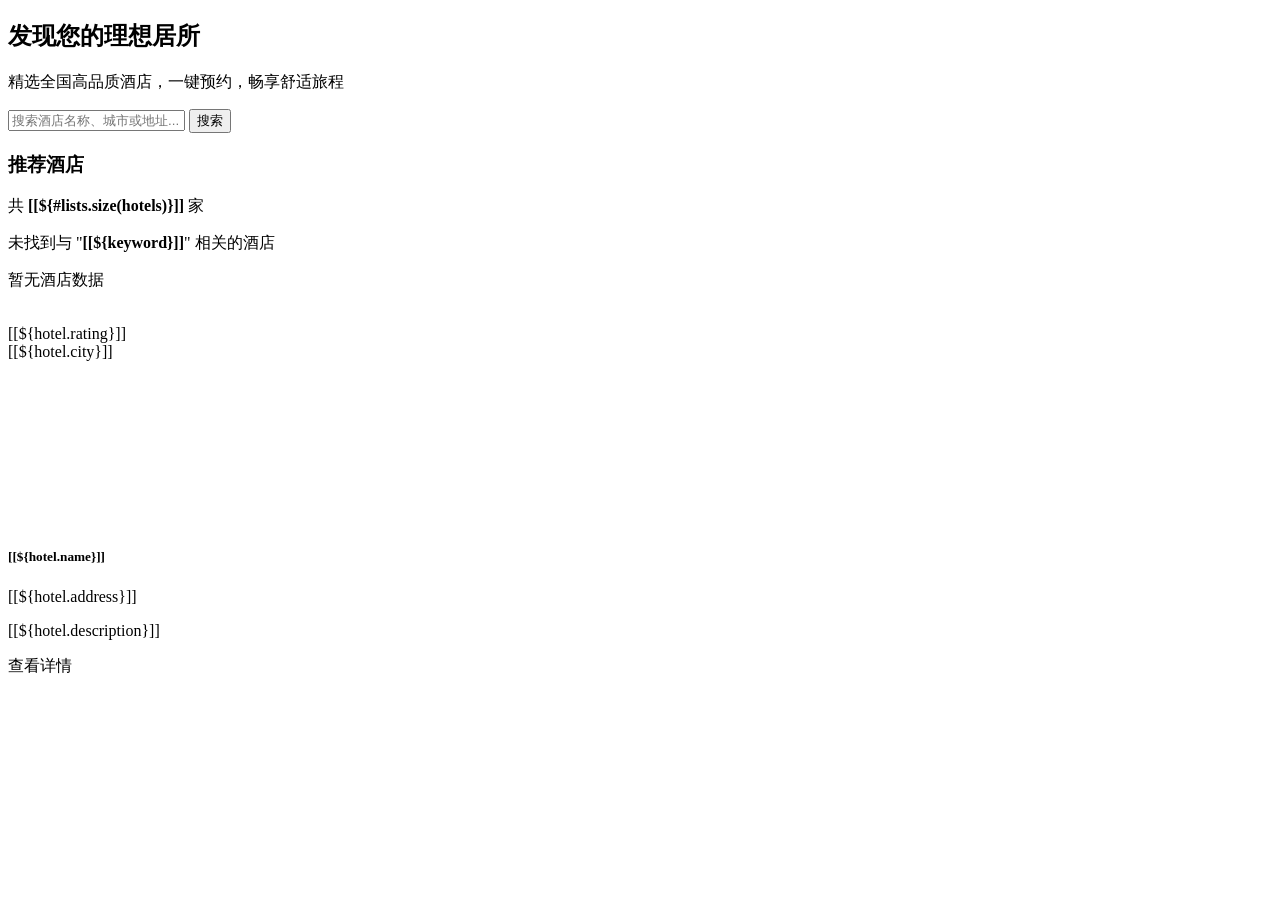
<file: src/main/resources/templates/index.html>
﻿<!DOCTYPE html>
<html lang="zh-CN" xmlns:th="http://www.thymeleaf.org">
<head th:replace="fragments/common :: head('首页 - 酒店预约管理系统')"></head>
<body>
    <nav th:replace="fragments/common :: navbar"></nav>
    <div th:replace="fragments/common :: flash"></div>

    <section class="hero-section text-white text-center d-flex align-items-center">
        <div class="hero-overlay"></div>
        <div class="container position-relative">
            <h1 class="display-4 fw-bold mb-3">发现您的理想居所</h1>
            <p class="lead mb-4">精选全国高品质酒店，一键预约，畅享舒适旅程</p>
            <form th:action="@{/}" method="get" class="row justify-content-center">
                <div class="col-md-6">
                    <div class="input-group input-group-lg">
                        <span class="input-group-text bg-white border-end-0"><i class="bi bi-search text-muted"></i></span>
                        <input type="text" name="keyword" class="form-control border-start-0" placeholder="搜索酒店名称、城市或地址..." th:value="${keyword}">
                        <button class="btn btn-primary px-4" type="submit"><i class="bi bi-search me-1"></i>搜索</button>
                    </div>
                </div>
            </form>
        </div>
    </section>

    <section class="py-5">
        <div class="container">
            <div class="d-flex justify-content-between align-items-center mb-4">
                <h3 class="fw-bold mb-0"><i class="bi bi-building me-2 text-primary"></i>推荐酒店</h3>
                <span class="text-muted" th:if="${not #lists.isEmpty(hotels)}">共 <strong>[[${#lists.size(hotels)}]]</strong> 家</span>
            </div>
            <div th:if="${#lists.isEmpty(hotels)}" class="text-center py-5">
                <i class="bi bi-search text-muted" style="font-size: 3rem;"></i>
                <p class="text-muted mt-3" th:if="${keyword != ''}">未找到与 "<strong>[[${keyword}]]</strong>" 相关的酒店</p>
                <p class="text-muted mt-3" th:if="${keyword == ''}">暂无酒店数据</p>
            </div>
            <div class="row g-4" th:if="${not #lists.isEmpty(hotels)}">
                <div class="col-lg-4 col-md-6" th:each="hotel : ${hotels}">
                    <div class="card hotel-card h-100 border-0 shadow-sm">
                        <div class="position-relative overflow-hidden" style="height: 220px;">
                            <img th:src="${hotel.images}" th:alt="${hotel.name}" class="card-img-top h-100 w-100" style="object-fit: cover;">
                            <div class="position-absolute top-0 end-0 m-2"><span class="badge bg-warning text-dark px-3 py-2"><i class="bi bi-star-fill me-1"></i>[[${hotel.rating}]]</span></div>
                            <div class="position-absolute bottom-0 start-0 m-2"><span class="badge bg-primary">[[${hotel.city}]]</span></div>
                        </div>
                        <div class="card-body">
                            <h5 class="card-title fw-bold mb-2">[[${hotel.name}]]</h5>
                            <p class="card-text text-muted small mb-2"><i class="bi bi-geo-alt me-1"></i>[[${hotel.address}]]</p>
                            <p class="card-text text-secondary">[[${hotel.description}]]</p>
                        </div>
                        <div class="card-footer bg-transparent border-0 pb-3 pt-0">
                            <a th:href="@{/hotel/{id}(id=${hotel.id})}" class="btn btn-outline-primary w-100 rounded-pill"><i class="bi bi-eye me-1"></i>查看详情</a>
                        </div>
                    </div>
                </div>
            </div>
        </div>
    </section>

    <footer th:replace="fragments/common :: footer"></footer>
    <div th:replace="fragments/common :: scripts"></div>
</body>
</html>
</file>
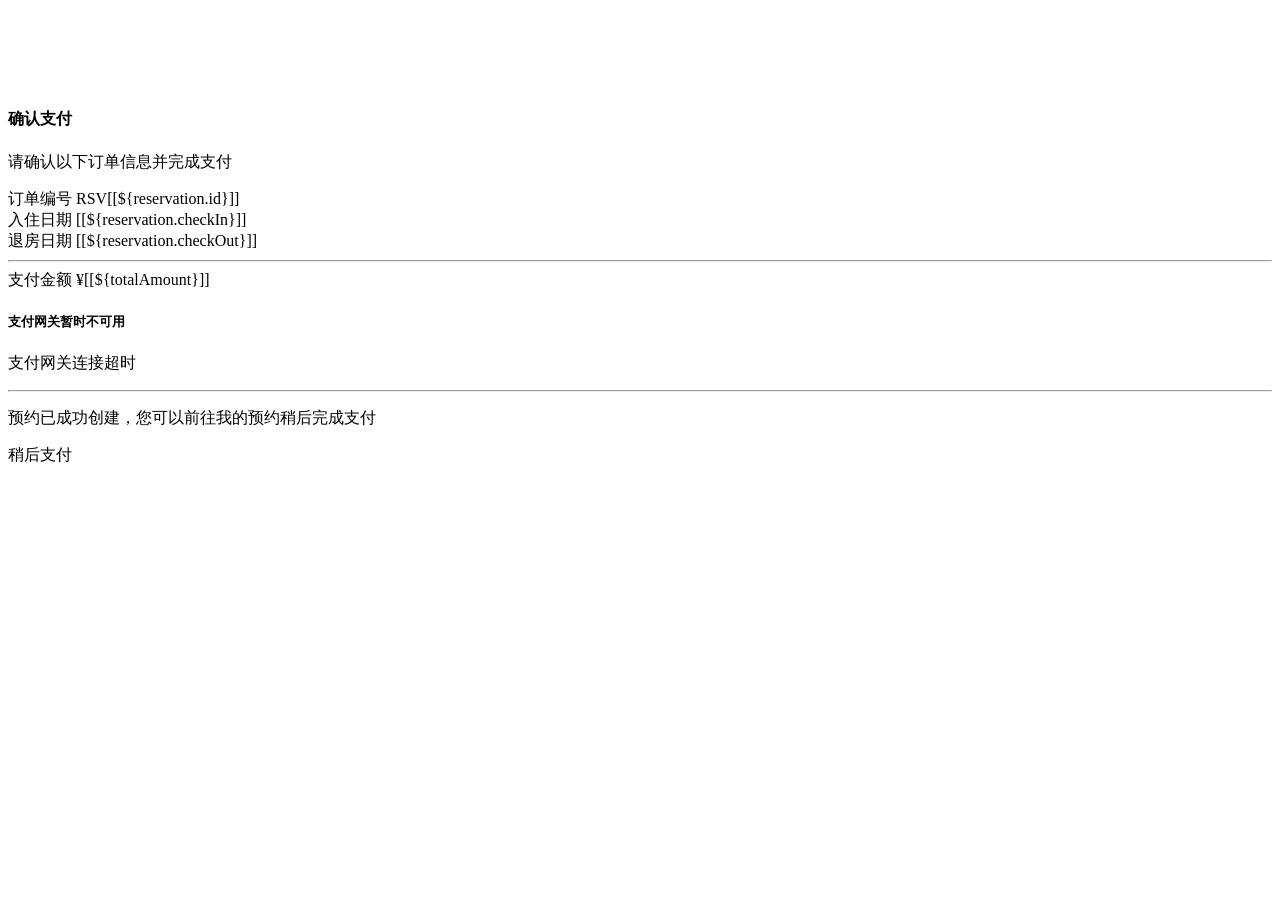
<file: src/main/resources/templates/alipay-pay.html>
<!DOCTYPE html>
<html lang="zh-CN" xmlns:th="http://www.thymeleaf.org">
<head th:replace="fragments/common :: head('支付 - 酒店预约管理系统')"></head>
<body>
    <nav th:replace="fragments/common :: navbar"></nav>
    <div th:replace="fragments/common :: flash"></div>

    <div class="container py-5">
        <div class="row justify-content-center">
            <div class="col-lg-6">
                <div class="card border-0 shadow-sm">
                    <div class="card-body p-4 text-center">
                        <div class="mb-4">
                            <div class="bg-primary text-white rounded-circle d-inline-flex align-items-center justify-content-center" style="width: 80px; height: 80px;">
                                <i class="bi bi-credit-card fs-1"></i>
                            </div>
                        </div>
                        <h4 class="fw-bold mb-2">确认支付</h4>
                        <p class="text-muted mb-4">请确认以下订单信息并完成支付</p>

                        <div class="bg-light rounded p-4 text-start mb-4">
                            <div class="d-flex justify-content-between mb-2">
                                <span class="text-muted">订单编号</span>
                                <span class="fw-bold">RSV[[${reservation.id}]]</span>
                            </div>
                            <div class="d-flex justify-content-between mb-2">
                                <span class="text-muted">入住日期</span>
                                <span>[[${reservation.checkIn}]]</span>
                            </div>
                            <div class="d-flex justify-content-between mb-2">
                                <span class="text-muted">退房日期</span>
                                <span>[[${reservation.checkOut}]]</span>
                            </div>
                            <hr>
                            <div class="d-flex justify-content-between fw-bold fs-5">
                                <span>支付金额</span>
                                <span class="text-primary">&yen;[[${totalAmount}]]</span>
                            </div>
                        </div>

                       <!-- Alipay payment form (auto-submit) -->
                        <div th:if="${payHtml != null and !payHtml.isEmpty()}" th:utext="${payHtml}"></div>
                        <div th:if="${alipayError}" class="alert alert-warning text-center py-4 mb-0" role="alert">
                            <i class="bi bi-exclamation-triangle fs-3 d-block mb-2"></i>
                            <h5 class="alert-heading fw-bold mb-2">支付网关暂时不可用</h5>
                            <p class="mb-3" th:text="${alipayErrorMessage}">支付网关连接超时</p>
                            <hr>
                            <p class="mb-0">预约已成功创建，您可以前往<a th:href="@{/user/reservations}" class="alert-link">我的预约</a>稍后完成支付</p>
                        </div>

                       <div class="mt-3">
                            <a th:href="@{/user/home}" class="btn btn-outline-secondary rounded-pill">
                                <i class="bi bi-arrow-left me-1"></i>稍后支付
                            </a>
                        </div>
                    </div>
                </div>
            </div>
        </div>
    </div>

    <footer th:replace="fragments/common :: footer"></footer>
    <div th:replace="fragments/common :: scripts"></div>
</body>
</html>
</file>
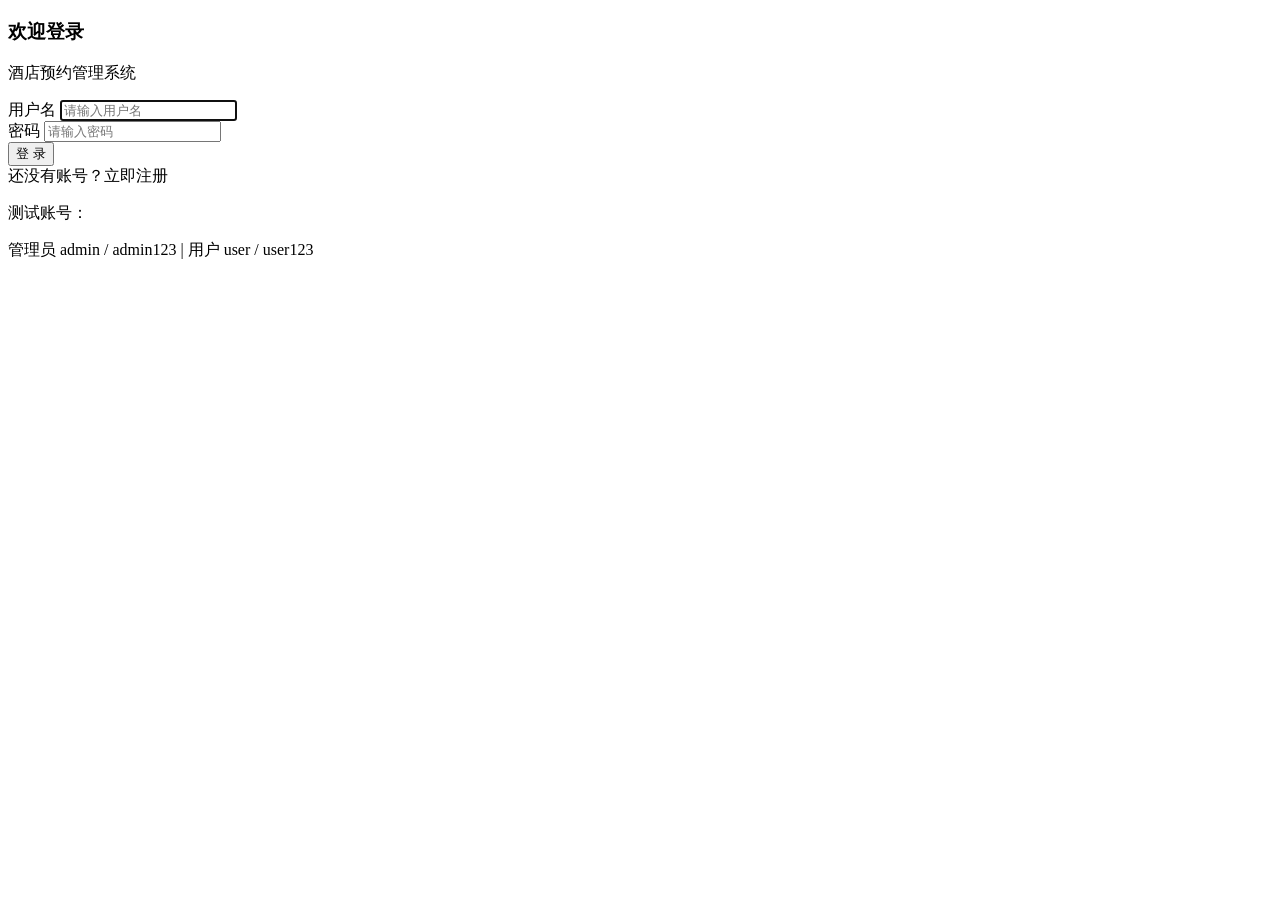
<file: src/main/resources/templates/login.html>
﻿<!DOCTYPE html>
<html lang="zh-CN" xmlns:th="http://www.thymeleaf.org">
<head th:replace="fragments/common :: head('登录 - 酒店预约管理系统')"></head>
<body>
    <nav th:replace="fragments/common :: navbar"></nav>
    <div th:replace="fragments/common :: flash"></div>

    <div class="auth-page">
        <div class="container">
            <div class="row justify-content-center">
                <div class="col-md-5">
                    <div class="card auth-card shadow-lg border-0">
                        <div class="card-body p-5">
                            <div class="text-center mb-4">
                                <div class="auth-icon mb-3"><i class="bi bi-building fs-1"></i></div>
                                <h3 class="fw-bold">欢迎登录</h3>
                                <p class="text-muted">酒店预约管理系统</p>
                            </div>
                            <form th:action="@{/login}" method="post">
                                <div class="mb-3">
                                    <label class="form-label"><i class="bi bi-person me-1"></i>用户名</label>
                                    <input type="text" name="username" class="form-control form-control-lg" placeholder="请输入用户名" required autofocus>
                                </div>
                                <div class="mb-4">
                                    <label class="form-label"><i class="bi bi-lock me-1"></i>密码</label>
                                    <input type="password" name="password" class="form-control form-control-lg" placeholder="请输入密码" required>
                                </div>
                                <button type="submit" class="btn btn-primary btn-lg w-100 mb-3"><i class="bi bi-box-arrow-in-right me-2"></i>登 录</button>
                                <div class="text-center"><span class="text-muted">还没有账号？</span><a th:href="@{/register}" class="text-primary fw-bold text-decoration-none">立即注册</a></div>
                            </form>
                            <div class="mt-4 p-3 bg-light rounded">
                                <p class="mb-1 small text-muted"><i class="bi bi-info-circle me-1"></i>测试账号：</p>
                                <p class="mb-0 small">
                                    <span class="badge bg-primary me-1">管理员</span> admin / admin123
                                    <span class="mx-2">|</span>
                                    <span class="badge bg-success me-1">用户</span> user / user123
                                </p>
                            </div>
                        </div>
                    </div>
                </div>
            </div>
        </div>
    </div>

    <footer th:replace="fragments/common :: footer"></footer>
    <div th:replace="fragments/common :: scripts"></div>
</body>
</html>
</file>
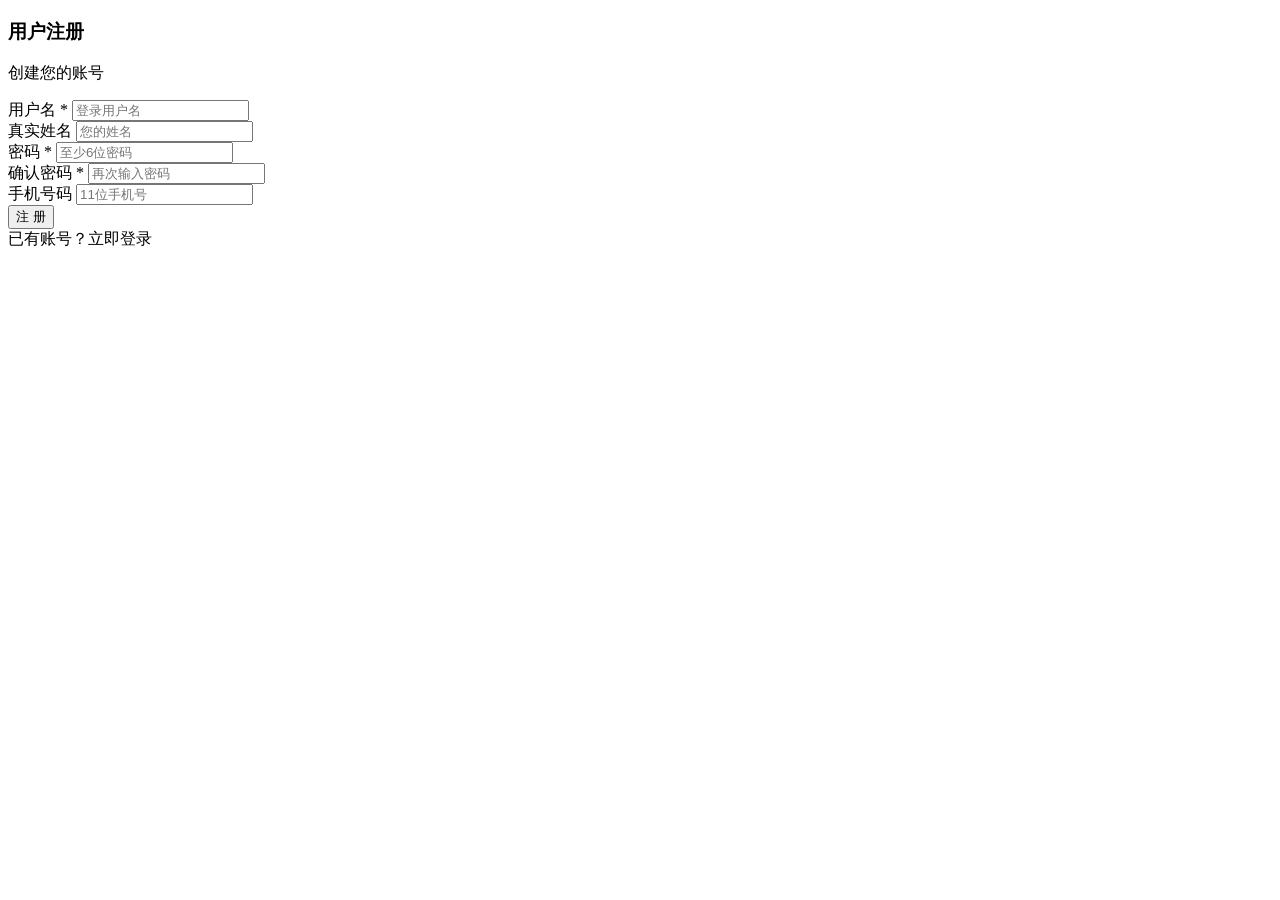
<file: src/main/resources/templates/register.html>
﻿<!DOCTYPE html>
<html lang="zh-CN" xmlns:th="http://www.thymeleaf.org">
<head th:replace="fragments/common :: head('注册 - 酒店预约管理系统')"></head>
<body>
    <nav th:replace="fragments/common :: navbar"></nav>
    <div th:replace="fragments/common :: flash"></div>

    <div class="auth-page">
        <div class="container">
            <div class="row justify-content-center">
                <div class="col-md-5">
                    <div class="card auth-card shadow-lg border-0">
                        <div class="card-body p-5">
                            <div class="text-center mb-4">
                                <div class="auth-icon mb-3"><i class="bi bi-person-plus fs-1"></i></div>
                                <h3 class="fw-bold">用户注册</h3>
                                <p class="text-muted">创建您的账号</p>
                            </div>
                            <form th:action="@{/register}" method="post">
                                <div class="row">
                                    <div class="col-md-6 mb-3">
                                        <label class="form-label"><i class="bi bi-person me-1"></i>用户名 <span class="text-danger">*</span></label>
                                        <input type="text" name="username" class="form-control" placeholder="登录用户名" required>
                                    </div>
                                    <div class="col-md-6 mb-3">
                                        <label class="form-label"><i class="bi bi-card-text me-1"></i>真实姓名</label>
                                        <input type="text" name="realName" class="form-control" placeholder="您的姓名">
                                    </div>
                                </div>
                                <div class="row">
                                    <div class="col-md-6 mb-3">
                                        <label class="form-label"><i class="bi bi-lock me-1"></i>密码 <span class="text-danger">*</span></label>
                                        <input type="password" name="password" class="form-control" placeholder="至少6位密码" required minlength="6">
                                    </div>
                                    <div class="col-md-6 mb-3">
                                        <label class="form-label"><i class="bi bi-lock-fill me-1"></i>确认密码 <span class="text-danger">*</span></label>
                                        <input type="password" name="confirmPassword" class="form-control" placeholder="再次输入密码" required>
                                    </div>
                                </div>
                                <div class="mb-4">
                                    <label class="form-label"><i class="bi bi-telephone me-1"></i>手机号码</label>
                                    <input type="tel" name="phone" class="form-control" placeholder="11位手机号">
                                </div>
                                <button type="submit" class="btn btn-primary btn-lg w-100 mb-3"><i class="bi bi-person-check me-2"></i>注 册</button>
                                <div class="text-center"><span class="text-muted">已有账号？</span><a th:href="@{/login}" class="text-primary fw-bold text-decoration-none">立即登录</a></div>
                            </form>
                        </div>
                    </div>
                </div>
            </div>
        </div>
    </div>

    <footer th:replace="fragments/common :: footer"></footer>
    <div th:replace="fragments/common :: scripts"></div>
</body>
</html>
</file>
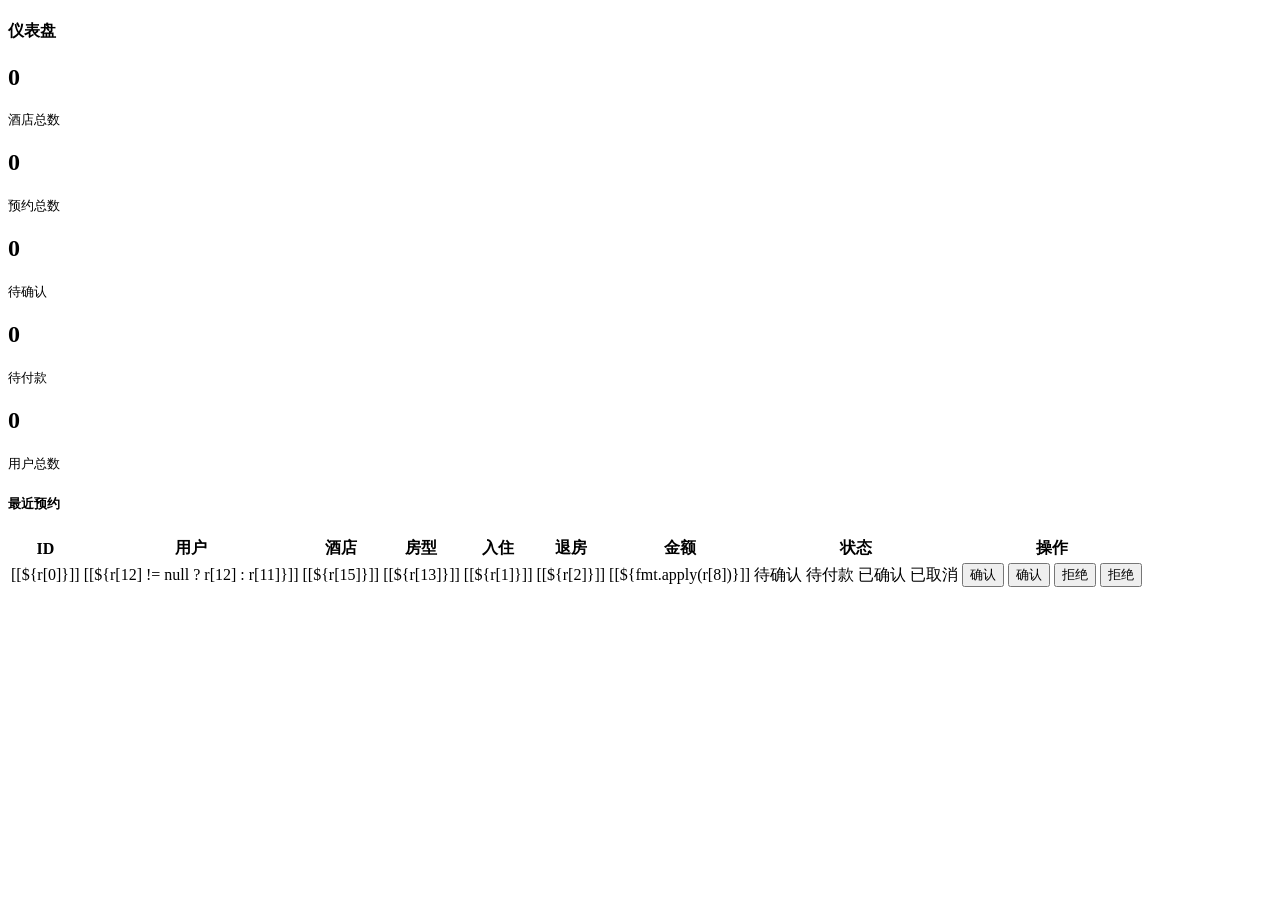
<file: src/main/resources/templates/admin/dashboard.html>
﻿<!DOCTYPE html>
<html lang="zh-CN" xmlns:th="http://www.thymeleaf.org">
<head th:replace="fragments/common :: head('管理后台 - 酒店预约管理系统')"></head>
<body>
    <nav th:replace="fragments/common :: navbar"></nav>
    <div th:replace="fragments/common :: flash"></div>

    <div class="container-fluid">
        <div class="row">
            <div class="col-md-2 p-0"><div th:replace="admin/sidebar :: sidebar"></div></div>
            <div class="col-md-10 p-4">
                <h4 class="fw-bold mb-4"><i class="bi bi-speedometer2 me-2 text-primary"></i>仪表盘</h4>
                <div class="row g-4 mb-4">
                    <div class="col-md-3">
                        <div class="card border-0 shadow-sm bg-primary text-white">
                            <div class="card-body text-center p-4"><i class="bi bi-building fs-1"></i><h2 class="fw-bold mb-0" th:text="${total_hotels}">0</h2><small>酒店总数</small></div>
                        </div>
                    </div>
                    <div class="col-md-3">
                        <div class="card border-0 shadow-sm bg-success text-white">
                            <div class="card-body text-center p-4"><i class="bi bi-calendar-check fs-1"></i><h2 class="fw-bold mb-0" th:text="${total_reservations}">0</h2><small>预约总数</small></div>
                        </div>
                    </div>
                    <div class="col-md-3">
                        <div class="card border-0 shadow-sm bg-warning text-dark">
                            <div class="card-body text-center p-4"><i class="bi bi-clock fs-1"></i><h2 class="fw-bold mb-0" th:text="${pending_count}">0</h2><small>待确认</small></div>
                        </div>
                    </div>
                    <div class="col-md-3">
                        <div class="card border-0 shadow-sm bg-danger text-white">
                            <div class="card-body text-center p-4"><i class="bi bi-credit-card fs-1"></i><h2 class="fw-bold mb-0" th:text="${unpaid_count}">0</h2><small>待付款</small></div>
                        </div>
                    </div>
                    <div class="col-md-3">
                        <div class="card border-0 shadow-sm bg-info text-white">
                            <div class="card-body text-center p-4"><i class="bi bi-people fs-1"></i><h2 class="fw-bold mb-0" th:text="${total_users}">0</h2><small>用户总数</small></div>
                        </div>
                    </div>
                </div>

                <div class="card border-0 shadow-sm">
                    <div class="card-header bg-transparent border-0 pt-4 px-4"><h5 class="fw-bold mb-0"><i class="bi bi-list-ul me-2 text-primary"></i>最近预约</h5></div>
                    <div class="card-body p-4">
                        <div class="table-responsive">
                            <table class="table table-hover align-middle">
                                <thead class="table-light">
                                    <tr><th>ID</th><th>用户</th><th>酒店</th><th>房型</th><th>入住</th><th>退房</th><th>金额</th><th>状态</th><th>操作</th></tr>
                                </thead>
                                <tbody>
                                    <tr th:each="r : ${recent_reservations}">
                                        <td>[[${r[0]}]]</td>
                                        <td>[[${r[12] != null ? r[12] : r[11]}]]</td>
                                        <td>[[${r[15]}]]</td>
                                        <td>[[${r[13]}]]</td>
                                        <td>[[${r[1]}]]</td>
                                        <td>[[${r[2]}]]</td>
                                        <td class="fw-bold">[[${fmt.apply(r[8])}]]</td>
                                        <td>
                                            <span th:if="${r[7] == 'PENDING'}" class="badge bg-warning text-dark">待确认</span>
                                            <span th:if="${r[7] == 'UNPAID'}" class="badge bg-danger">待付款</span>
                                            <span th:if="${r[7] == 'CONFIRMED'}" class="badge bg-success">已确认</span>
                                            <span th:if="${r[7] == 'CANCELLED'}" class="badge bg-secondary">已取消</span>
                                        </td>
                                        <td>
                                            <form th:if="${r[7] == 'UNPAID'}" th:action="@{/admin/reservations/confirm/{id}(id=${r[0]})}" method="post" style="display:inline">
                                                <button class="btn btn-success btn-sm rounded-pill"><i class="bi bi-check me-1"></i>确认</button>
                                            </form>
                                            <form th:if="${r[7] == 'PENDING'}" th:action="@{/admin/reservations/confirm/{id}(id=${r[0]})}" method="post" style="display:inline">
                                                <button class="btn btn-success btn-sm rounded-pill"><i class="bi bi-check me-1"></i>确认</button>
                                            </form>
                                            <form th:if="${r[7] == 'UNPAID'}" th:action="@{/admin/reservations/cancel/{id}(id=${r[0]})}" method="post" style="display:inline">
                                                <button class="btn btn-secondary btn-sm rounded-pill"><i class="bi bi-x me-1"></i>拒绝</button>
                                            </form>
                                            <form th:if="${r[7] == 'PENDING'}" th:action="@{/admin/reservations/cancel/{id}(id=${r[0]})}" method="post" style="display:inline">
                                                <button class="btn btn-secondary btn-sm rounded-pill"><i class="bi bi-x me-1"></i>拒绝</button>
                                            </form>
                                        </td>
                                    </tr>
                                </tbody>
                            </table>
                        </div>
                    </div>
                </div>
            </div>
        </div>
    </div>

    <footer th:replace="fragments/common :: footer"></footer>
    <div th:replace="fragments/common :: scripts"></div>
</body>
</html>
</file>
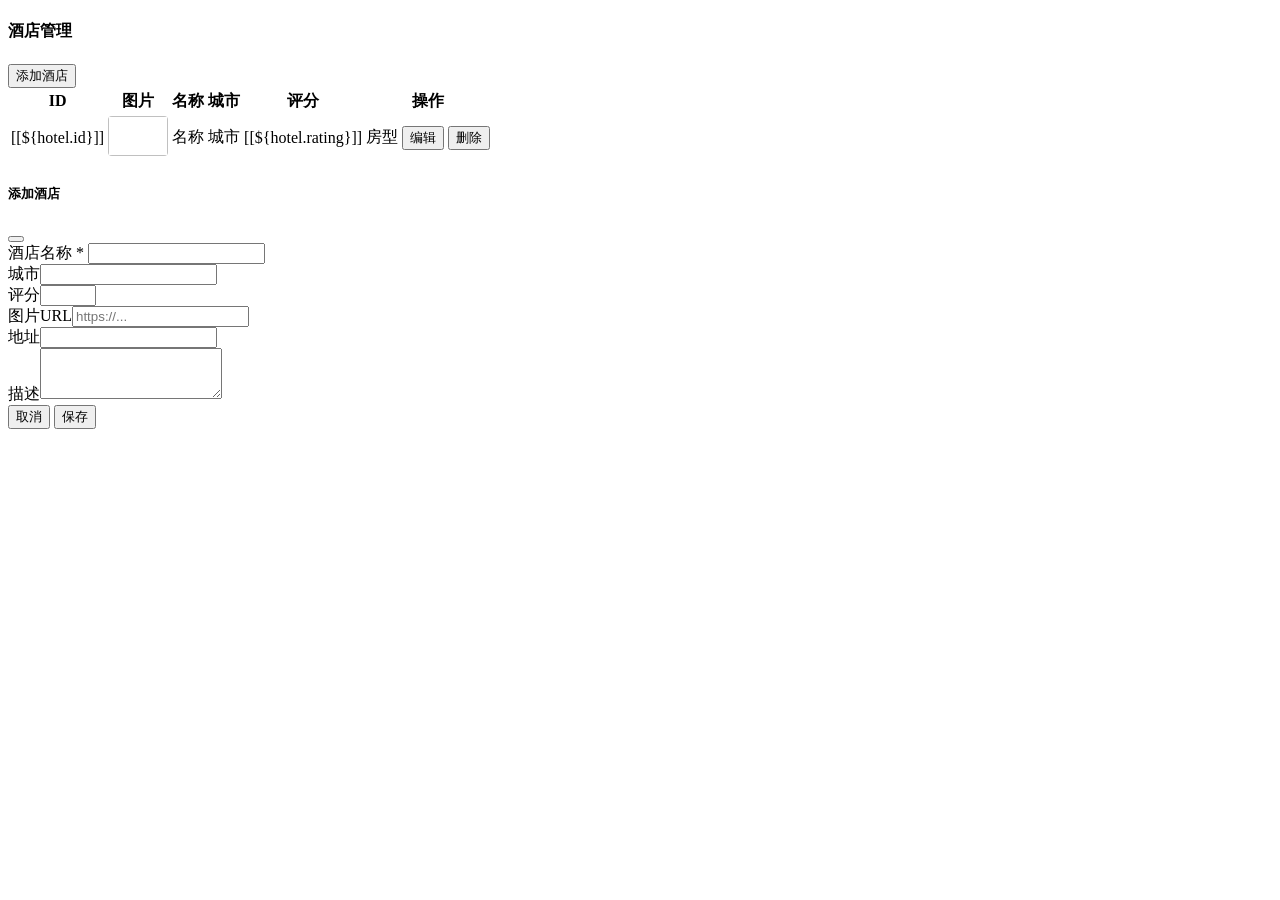
<file: src/main/resources/templates/admin/hotels.html>
<!DOCTYPE html>
<html lang="zh-CN" xmlns:th="http://www.thymeleaf.org">
<head th:replace="fragments/common :: head('酒店管理 - 管理后台')"></head>
<body>
    <nav th:replace="fragments/common :: navbar"></nav>
    <div th:replace="fragments/common :: flash"></div>

    <div class="container-fluid">
        <div class="row">
            <div class="col-md-2 p-0"><div th:replace="admin/sidebar :: sidebar"></div></div>
            <div class="col-md-10 p-4">
                <div class="d-flex justify-content-between align-items-center mb-4">
                    <h4 class="fw-bold mb-0"><i class="bi bi-building me-2 text-primary"></i>酒店管理</h4>
                    <button class="btn btn-primary rounded-pill" data-bs-toggle="modal" data-bs-target="#hotelModal" onclick="clearHotelForm()"><i class="bi bi-plus-lg me-1"></i>添加酒店</button>
                </div>
                <div class="card border-0 shadow-sm">
                    <div class="card-body p-4">
                        <div class="table-responsive">
                            <table class="table table-hover align-middle">
                                <thead class="table-light">
                                    <tr><th>ID</th><th>图片</th><th>名称</th><th>城市</th><th>评分</th><th>操作</th></tr>
                                </thead>
                                <tbody>
                    <tr th:each="hotel : ${hotels}">
                        <td>[[${hotel.id}]]</td>
                        <td><img th:if="${hotel.images != null and !hotel.images.isEmpty()}" th:src="${hotel.images}" style="width: 60px; height: 40px; object-fit: cover; border-radius: 4px;">
                            <span th:if="${hotel.images == null or hotel.images.isEmpty()}" class="text-muted"><i class="bi bi-image fs-3"></i></span></td>
                        <td class="fw-bold" th:text="${hotel.name}">名称</td>
                        <td th:text="${hotel.city}">城市</td>
                        <td><span class="badge bg-warning text-dark"><i class="bi bi-star-fill me-1"></i>[[${hotel.rating}]]</span></td>
                        <td>
                            <a th:href="@{/admin/rooms?hotelId={id}(id=${hotel.id})}" class="btn btn-outline-info btn-sm rounded-pill"><i class="bi bi-door-open me-1"></i>房型</a>
                            <button class="btn btn-outline-primary btn-sm rounded-pill edit-hotel-btn"
                                    th:data-id="${hotel.id}"
                                    th:data-name="${hotel.name}"
                                    th:data-address="${hotel.address}"
                                    th:data-city="${hotel.city}"
                                    th:data-description="${hotel.description}"
                                    th:data-rating="${hotel.rating}"
                                    th:data-images="${hotel.images}"
                                    data-bs-toggle="modal" data-bs-target="#hotelModal"><i class="bi bi-pencil me-1"></i>编辑</button>
                            <form th:action="@{/admin/hotels/delete/{id}(id=${hotel.id})}" method="post" style="display:inline">
                                <button class="btn btn-outline-danger btn-sm rounded-pill" onclick="return confirm('确定删除此酒店？相关房型也将被删除。')"><i class="bi bi-trash me-1"></i>删除</button>
                            </form>
                        </td>
                    </tr>
                                </tbody>
                            </table>
                        </div>
                    </div>
                </div>
            </div>
        </div>
    </div>

    <!-- Hotel Modal -->
    <div class="modal fade" id="hotelModal">
        <div class="modal-dialog modal-lg">
            <div class="modal-content">
                <form th:action="@{/admin/hotels/save}" method="post">
                    <div class="modal-header bg-primary text-white">
                        <h5 class="modal-title"><i class="bi bi-building me-2"></i><span id="hotelModalTitle">添加酒店</span></h5>
                        <button type="button" class="btn-close btn-close-white" data-bs-dismiss="modal"></button>
                    </div>
                    <div class="modal-body p-4">
                        <input type="hidden" name="id" id="hotelId">
                        <div class="row g-3">
                            <div class="col-md-6">
                                <label class="form-label">酒店名称 <span class="text-danger">*</span></label>
                                <input type="text" name="name" id="hotelName" class="form-control" required>
                            </div>
                            <div class="col-md-6"><label class="form-label">城市</label><input type="text" name="city" id="hotelCity" class="form-control" required></div>
                            <div class="col-md-6"><label class="form-label">评分</label><input type="number" name="rating" id="hotelRating" class="form-control" step="0.1" min="0" max="5"></div>
                            <div class="col-md-6"><label class="form-label">图片URL</label><input type="text" name="images" id="hotelImages" class="form-control" placeholder="https://..."></div>
                            <div class="col-12"><label class="form-label">地址</label><input type="text" name="address" id="hotelAddress" class="form-control"></div>
                            <div class="col-12"><label class="form-label">描述</label><textarea name="description" id="hotelDescription" class="form-control" rows="3"></textarea></div>
                        </div>
                    </div>
                    <div class="modal-footer">
                        <button type="button" class="btn btn-secondary" data-bs-dismiss="modal">取消</button>
                        <button type="submit" class="btn btn-primary"><i class="bi bi-save me-1"></i>保存</button>
                    </div>
                </form>
            </div>
        </div>
    </div>

    <footer th:replace="fragments/common :: footer"></footer>
    <div th:replace="fragments/common :: scripts"></div>
</body>
</html>
</file>
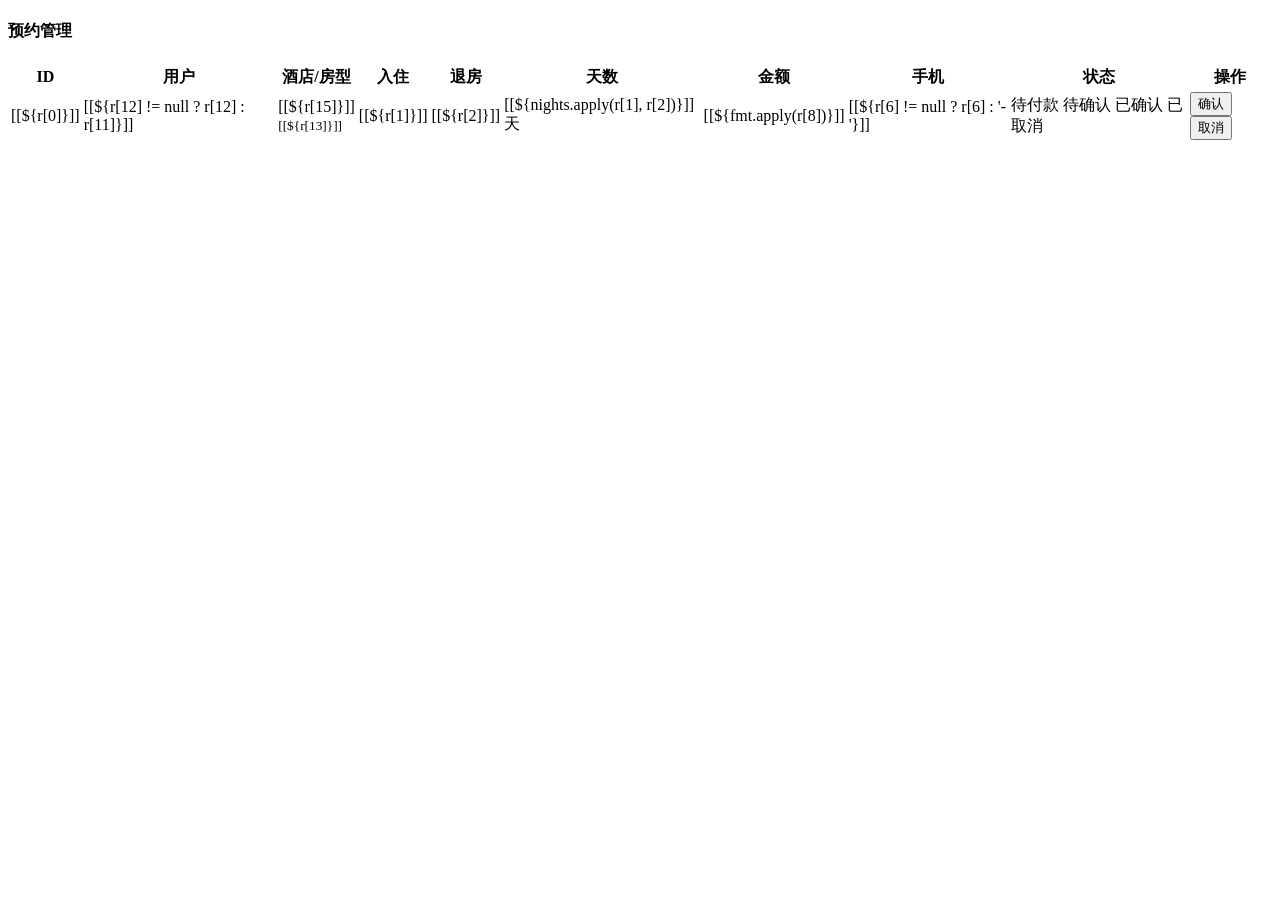
<file: src/main/resources/templates/admin/reservations.html>
﻿<!DOCTYPE html>
<html lang="zh-CN" xmlns:th="http://www.thymeleaf.org">
<head th:replace="fragments/common :: head('预约管理 - 管理后台')"></head>
<body>
    <nav th:replace="fragments/common :: navbar"></nav>
    <div th:replace="fragments/common :: flash"></div>

    <div class="container-fluid">
        <div class="row">
            <div class="col-md-2 p-0"><div th:replace="admin/sidebar :: sidebar"></div></div>
            <div class="col-md-10 p-4">
                <h4 class="fw-bold mb-4"><i class="bi bi-calendar-check me-2 text-primary"></i>预约管理</h4>

                <div class="card border-0 shadow-sm">
                    <div class="card-body p-4">
                        <div class="table-responsive">
                            <table class="table table-hover align-middle">
                                <thead class="table-light">
                                    <tr>
                                        <th>ID</th>
                                        <th>用户</th>
                                        <th>酒店/房型</th>
                                        <th>入住</th>
                                        <th>退房</th>
                                        <th>天数</th>
                                        <th>金额</th>
                                        <th>手机</th>
                                        <th>状态</th>
                                        <th>操作</th>
                                    </tr>
                                </thead>
                                <tbody>
                                    <tr th:each="r : ${reservations}">
                                        <td>[[${r[0]}]]</td>
                                        <td>[[${r[12] != null ? r[12] : r[11]}]]</td>
                                        <td>
                                            <span>[[${r[15]}]]</span><br>
                                            <small class="text-muted">[[${r[13]}]]</small>
                                        </td>
                                        <td>[[${r[1]}]]</td>
                                        <td>[[${r[2]}]]</td>
                                        <td>[[${nights.apply(r[1], r[2])}]]天</td>
                                        <td class="fw-bold text-primary">[[${fmt.apply(r[8])}]]</td>
                                        <td>[[${r[6] != null ? r[6] : '-'}]]</td>
                                        <td>
                                            <span th:if="${r[7] == 'UNPAID'}" class="badge bg-danger px-3 py-1"><i class="bi bi-credit-card me-1"></i>待付款</span>
                                            <span th:if="${r[7] == 'PENDING'}" class="badge bg-warning text-dark px-3 py-1"><i class="bi bi-clock me-1"></i>待确认</span>
                                            <span th:if="${r[7] == 'CONFIRMED'}" class="badge bg-success px-3 py-1"><i class="bi bi-check-circle me-1"></i>已确认</span>
                                            <span th:if="${r[7] == 'CANCELLED'}" class="badge bg-secondary px-3 py-1"><i class="bi bi-x-circle me-1"></i>已取消</span>
                                        </td>
                                        <td>
                                            <form th:if="${r[7] == 'UNPAID' or r[7] == 'PENDING'}" th:action="@{/admin/reservations/confirm/{id}(id=${r[0]})}" method="post" style="display:inline">
                                                <button class="btn btn-success btn-sm rounded-pill"><i class="bi bi-check-lg me-1"></i>确认</button>
                                            </form>
                                            <form th:if="${r[7] == 'UNPAID' or r[7] == 'PENDING'}" th:action="@{/admin/reservations/cancel/{id}(id=${r[0]})}" method="post" style="display:inline">
                                                <button class="btn btn-secondary btn-sm rounded-pill"><i class="bi bi-x-lg me-1"></i>取消</button>
                                            </form>
                                        </td>
                                    </tr>
                                </tbody>
                            </table>
                        </div>
                    </div>
                </div>
            </div>
        </div>
    </div>

    <footer th:replace="fragments/common :: footer"></footer>
    <div th:replace="fragments/common :: scripts"></div>
</body>
</html>
</file>
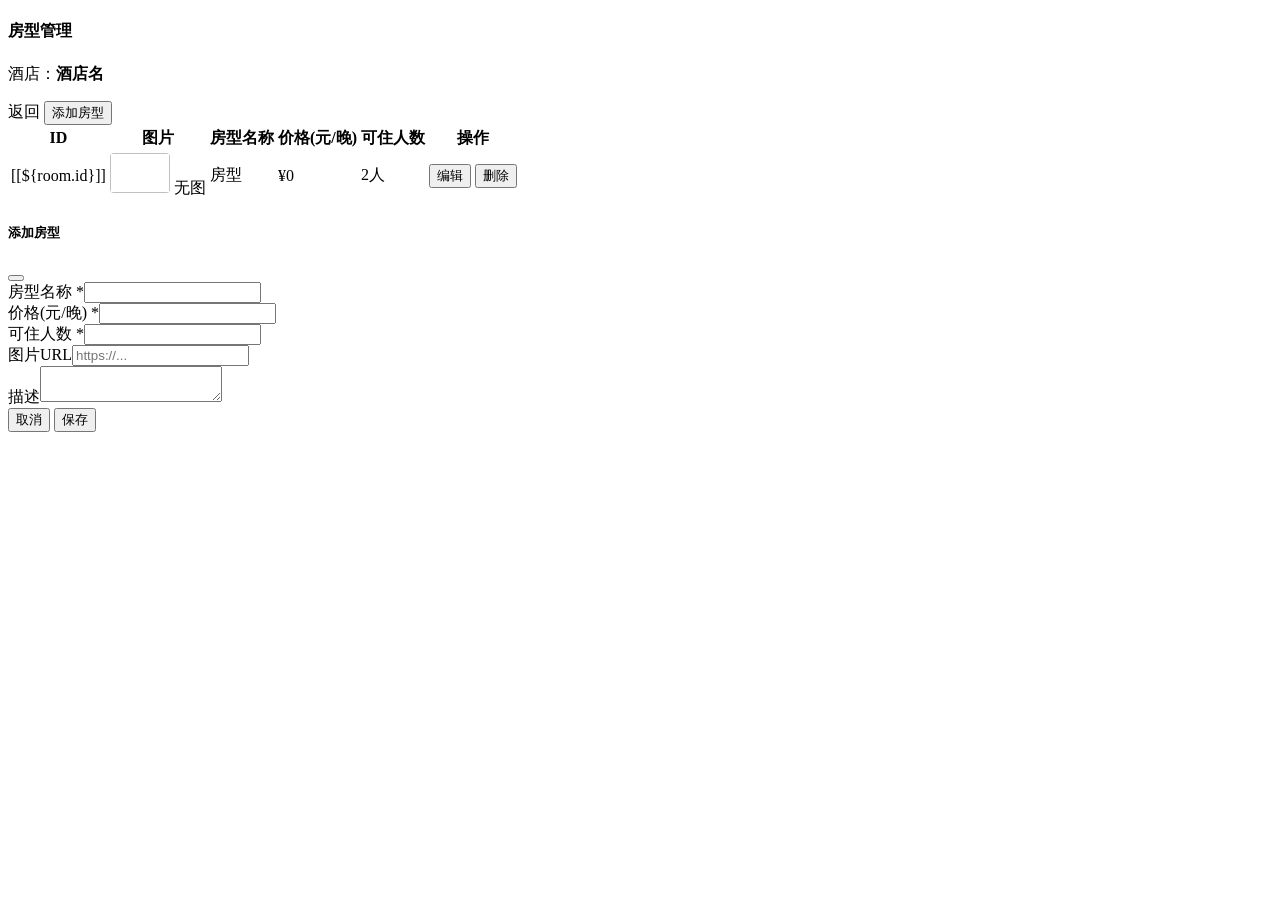
<file: src/main/resources/templates/admin/rooms.html>
﻿<!DOCTYPE html>
<html lang="zh-CN" xmlns:th="http://www.thymeleaf.org">
<head th:replace="fragments/common :: head('房型管理 - 管理后台')"></head>
<body>
    <nav th:replace="fragments/common :: navbar"></nav>
    <div th:replace="fragments/common :: flash"></div>

    <div class="container-fluid">
        <div class="row">
            <div class="col-md-2 p-0"><div th:replace="admin/sidebar :: sidebar"></div></div>
            <div class="col-md-10 p-4">
                <div class="d-flex justify-content-between align-items-center mb-4">
                    <div>
                        <h4 class="fw-bold mb-1"><i class="bi bi-door-open me-2 text-primary"></i>房型管理</h4>
                        <p class="text-muted mb-0">酒店：<strong th:text="${hotel.name}">酒店名</strong></p>
                    </div>
                    <div>
                        <a th:href="@{/admin/hotels}" class="btn btn-outline-secondary rounded-pill me-2"><i class="bi bi-arrow-left me-1"></i>返回</a>
                        <button class="btn btn-primary rounded-pill" data-bs-toggle="modal" data-bs-target="#roomModal" onclick="clearRoomForm()"><i class="bi bi-plus-lg me-1"></i>添加房型</button>
                    </div>
                </div>
                <div class="card border-0 shadow-sm">
                    <div class="card-body p-4">
                        <div class="table-responsive">
                            <table class="table table-hover align-middle">
                                <thead class="table-light">
                                    <tr><th>ID</th><th>图片</th><th>房型名称</th><th>价格(元/晚)</th><th>可住人数</th><th>操作</th></tr>
                                </thead>
                                <tbody>
                                    <tr th:each="room : ${rooms}">
                                        <td>[[${room.id}]]</td>
                                        <td>
                                            <img th:if="${room.image != null and !room.image.isEmpty()}" th:src="${room.image}" style="width: 60px; height: 40px; object-fit: cover; border-radius: 4px;">
                                            <span th:if="${room.image == null or room.image.isEmpty()}" class="text-muted">无图</span>
                                        </td>
                                        <td class="fw-bold" th:text="${room.typeName}">房型</td>
                                        <td class="text-primary fw-bold" th:text="${fmt.apply(room.price)}">¥0</td>
                                        <td th:text="${room.capacity + '人'}">2人</td>
                                        <td>
                                            <button class="btn btn-outline-primary btn-sm rounded-pill edit-room-btn"
                                                    th:data-id="${room.id}"
                                                    th:data-typename="${room.typeName}"
                                                    th:data-price="${room.price}"
                                                    th:data-capacity="${room.capacity}"
                                                    th:data-description="${room.description}"
                                                    th:data-image="${room.image}"
                                                    data-bs-toggle="modal" data-bs-target="#roomModal"><i class="bi bi-pencil me-1"></i>编辑</button>
                                            <form th:action="@{/admin/rooms/delete/{id}(id=${room.id})}" method="post" style="display:inline">
                                                <input type="hidden" name="hotelId" th:value="${hotel.id}">
                                                <button class="btn btn-outline-danger btn-sm rounded-pill" onclick="return confirm('确定删除此房型？')"><i class="bi bi-trash me-1"></i>删除</button>
                                            </form>
                                        </td>
                                    </tr>
                                </tbody>
                            </table>
                        </div>
                    </div>
                </div>
            </div>
        </div>
    </div>

    <!-- Room Modal -->
    <div class="modal fade" id="roomModal">
        <div class="modal-dialog">
            <div class="modal-content">
                <form th:action="@{/admin/rooms/save}" method="post">
                    <input type="hidden" name="hotelId" th:value="${hotel.id}">
                    <div class="modal-header bg-primary text-white">
                        <h5 class="modal-title"><i class="bi bi-door-open me-2"></i><span id="roomModalTitle">添加房型</span></h5>
                        <button type="button" class="btn-close btn-close-white" data-bs-dismiss="modal"></button>
                    </div>
                    <div class="modal-body p-4">
                        <input type="hidden" name="id" id="roomId">
                        <div class="mb-3"><label class="form-label">房型名称 <span class="text-danger">*</span></label><input type="text" name="typeName" id="roomTypeName" class="form-control" required></div>
                        <div class="row g-3 mb-3">
                            <div class="col-md-6"><label class="form-label">价格(元/晚) <span class="text-danger">*</span></label><input type="number" name="price" id="roomPrice" class="form-control" step="0.01" required></div>
                            <div class="col-md-6"><label class="form-label">可住人数 <span class="text-danger">*</span></label><input type="number" name="capacity" id="roomCapacity" class="form-control" min="1" required></div>
                        </div>
                        <div class="mb-3"><label class="form-label">图片URL</label><input type="text" name="image" id="roomImage" class="form-control" placeholder="https://..."></div>
                        <div class="mb-3"><label class="form-label">描述</label><textarea name="description" id="roomDescription" class="form-control" rows="2"></textarea></div>
                    </div>
                    <div class="modal-footer">
                        <button type="button" class="btn btn-secondary" data-bs-dismiss="modal">取消</button>
                        <button type="submit" class="btn btn-primary"><i class="bi bi-save me-1"></i>保存</button>
                    </div>
                </form>
            </div>
        </div>
    </div>

    <footer th:replace="fragments/common :: footer"></footer>
    <div th:replace="fragments/common :: scripts"></div>
</body>
</html>
</file>
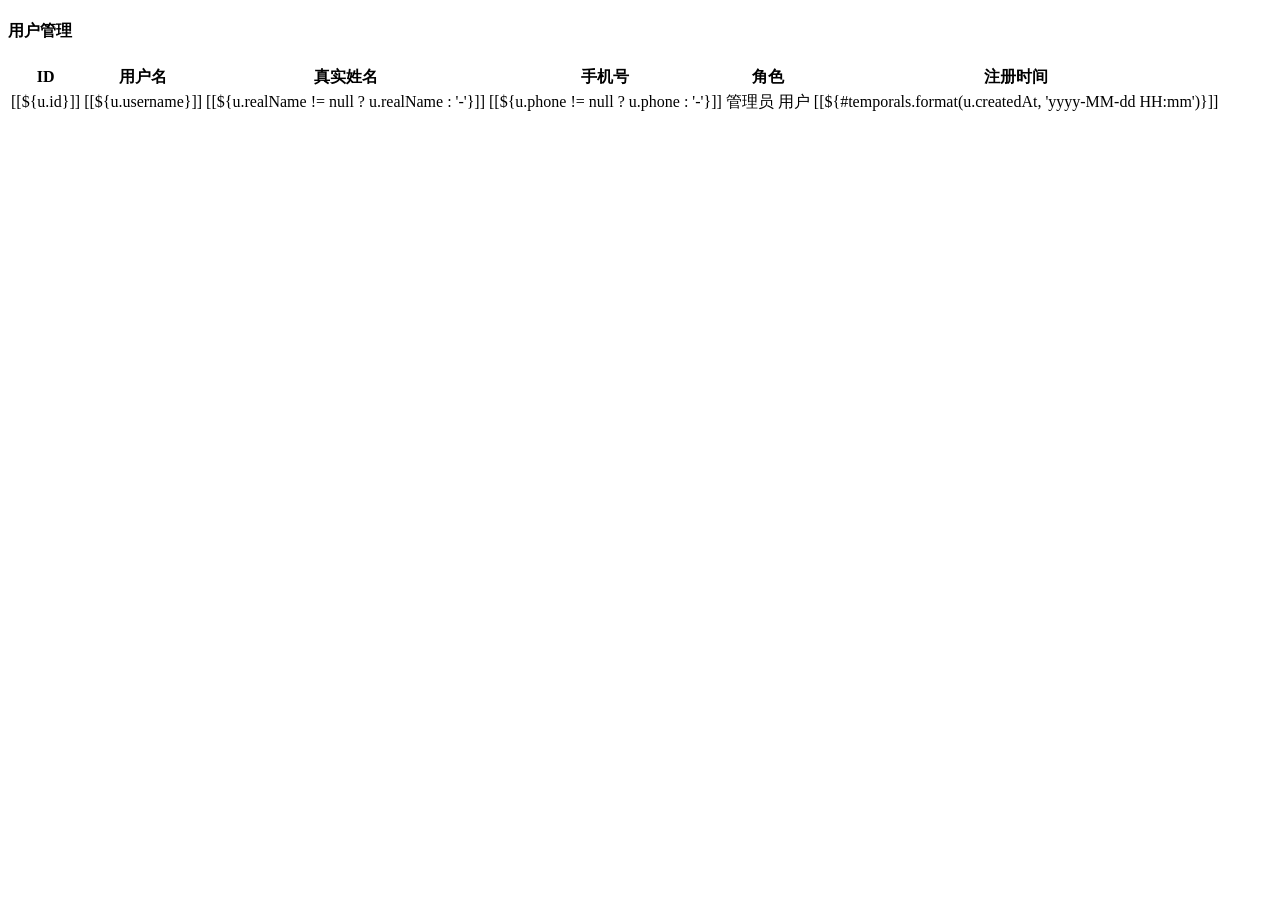
<file: src/main/resources/templates/admin/users.html>
﻿<!DOCTYPE html>
<html lang="zh-CN" xmlns:th="http://www.thymeleaf.org">
<head th:replace="fragments/common :: head('用户管理 - 管理后台')"></head>
<body>
    <nav th:replace="fragments/common :: navbar"></nav>
    <div th:replace="fragments/common :: flash"></div>

    <div class="container-fluid">
        <div class="row">
            <div class="col-md-2 p-0"><div th:replace="admin/sidebar :: sidebar"></div></div>
            <div class="col-md-10 p-4">
                <h4 class="fw-bold mb-4"><i class="bi bi-people me-2 text-primary"></i>用户管理</h4>

                <div class="card border-0 shadow-sm">
                    <div class="card-body p-4">
                        <div class="table-responsive">
                            <table class="table table-hover align-middle">
                                <thead class="table-light">
                                    <tr>
                                        <th>ID</th>
                                        <th>用户名</th>
                                        <th>真实姓名</th>
                                        <th>手机号</th>
                                        <th>角色</th>
                                        <th>注册时间</th>
                                    </tr>
                                </thead>
                                <tbody>
                                    <tr th:each="u : ${users}">
                                        <td>[[${u.id}]]</td>
                                        <td class="fw-bold">[[${u.username}]]</td>
                                        <td>[[${u.realName != null ? u.realName : '-'}]]</td>
                                        <td>[[${u.phone != null ? u.phone : '-'}]]</td>
                                        <td>
                                            <span th:if="${u.role == 'ADMIN'}" class="badge bg-danger"><i class="bi bi-shield me-1"></i>管理员</span>
                                            <span th:if="${u.role == 'USER'}" class="badge bg-success"><i class="bi bi-person me-1"></i>用户</span>
                                        </td>
                                        <td>[[${#temporals.format(u.createdAt, 'yyyy-MM-dd HH:mm')}]]</td>
                                    </tr>
                                </tbody>
                            </table>
                        </div>
                    </div>
                </div>
            </div>
        </div>
    </div>

    <footer th:replace="fragments/common :: footer"></footer>
    <div th:replace="fragments/common :: scripts"></div>
</body>
</html>
</file>
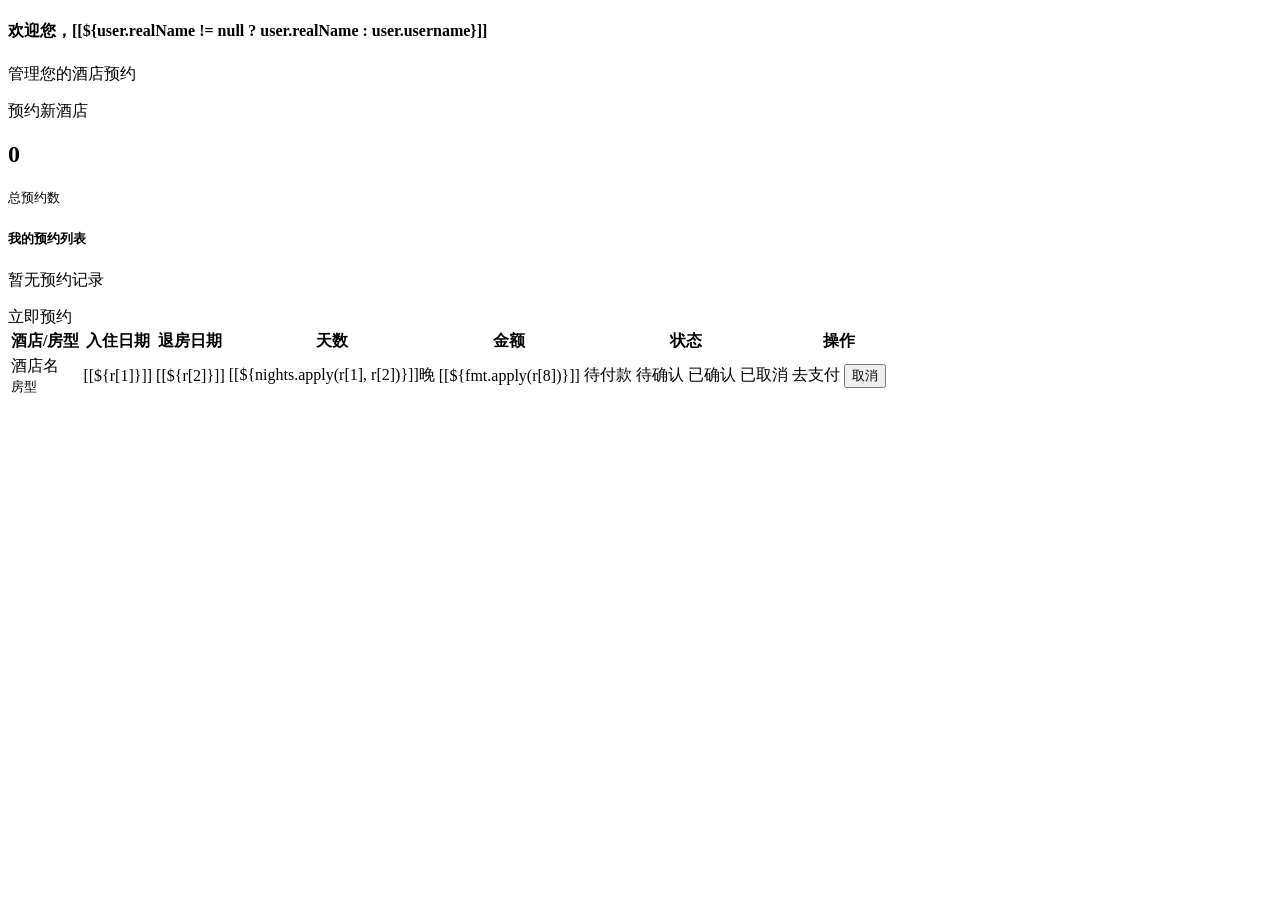
<file: src/main/resources/templates/user/home.html>
﻿<!DOCTYPE html>
<html lang="zh-CN" xmlns:th="http://www.thymeleaf.org">
<head th:replace="fragments/common :: head('我的预约 - 酒店预约管理系统')"></head>
<body>
    <nav th:replace="fragments/common :: navbar"></nav>
    <div th:replace="fragments/common :: flash"></div>

    <div class="container py-4">
        <div class="d-flex justify-content-between align-items-center mb-4">
            <div>
                <h4 class="fw-bold mb-1"><i class="bi bi-person-circle me-2 text-primary"></i>欢迎您，[[${user.realName != null ? user.realName : user.username}]]</h4>
                <p class="text-muted mb-0">管理您的酒店预约</p>
            </div>
            <a th:href="@{/}" class="btn btn-primary rounded-pill">
                <i class="bi bi-plus-circle me-1"></i>预约新酒店
            </a>
        </div>

        <div class="row g-4">
            <div class="col-md-3">
                <div class="card border-0 shadow-sm bg-primary text-white text-center p-3">
                    <i class="bi bi-calendar-check fs-1"></i>
                    <h2 class="fw-bold mb-0" th:text="${#lists.size(reservations)}">0</h2>
                    <small>总预约数</small>
                </div>
            </div>
        </div>

        <div class="card border-0 shadow-sm mt-4">
            <div class="card-header bg-transparent border-0 pt-4 px-4">
                <h5 class="fw-bold mb-0"><i class="bi bi-list-ul me-2 text-primary"></i>我的预约列表</h5>
            </div>
            <div class="card-body p-4">
                <div th:if="${#lists.isEmpty(reservations)}" class="text-center py-5">
                    <i class="bi bi-calendar-plus text-muted" style="font-size: 3rem;"></i>
                    <p class="text-muted mt-3">暂无预约记录</p>
                    <a th:href="@{/}" class="btn btn-primary rounded-pill">
                        <i class="bi bi-plus-circle me-1"></i>立即预约
                    </a>
                </div>
                <div th:if="${not #lists.isEmpty(reservations)}" class="table-responsive">
                    <table class="table table-hover align-middle">
                        <thead class="table-light">
                            <tr>
                                <th>酒店/房型</th>
                                <th>入住日期</th>
                                <th>退房日期</th>
                                <th>天数</th>
                                <th>金额</th>
                                <th>状态</th>
                                <th>操作</th>
                            </tr>
                        </thead>
                        <tbody>
                            <tr th:each="r : ${reservations}">
                                <td>
                                    <span class="fw-bold" th:text="${r[15]}">酒店名</span><br>
                                    <small class="text-muted" th:text="${r[13]}">房型</small>
                                </td>
                                <td>[[${r[1]}]]</td>
                                <td>[[${r[2]}]]</td>
                                <td>[[${nights.apply(r[1], r[2])}]]晚</td>
                                <td class="fw-bold text-primary">[[${fmt.apply(r[8])}]]</td>
                                <td>
                                    <span th:if="${r[7] == 'UNPAID'}" class="badge bg-danger px-3 py-2"><i class="bi bi-credit-card me-1"></i>待付款</span>
                                    <span th:if="${r[7] == 'PENDING'}" class="badge bg-warning text-dark px-3 py-2"><i class="bi bi-clock me-1"></i>待确认</span>
                                    <span th:if="${r[7] == 'CONFIRMED'}" class="badge bg-success px-3 py-2"><i class="bi bi-check-circle me-1"></i>已确认</span>
                                    <span th:if="${r[7] == 'CANCELLED'}" class="badge bg-secondary px-3 py-2"><i class="bi bi-x-circle me-1"></i>已取消</span>
                                </td>
                                <td>
                                    <a th:if="${r[7] == 'UNPAID'}" th:href="@{/user/pay?reservationId={id}(id=${r[0]})}" class="btn btn-outline-primary btn-sm rounded-pill">
                                        <i class="bi bi-credit-card me-1"></i>去支付
                                    </a>
                                    <form th:if="${r[7] == 'PENDING'}" th:action="@{/user/cancel/{id}(id=${r[0]})}" method="post" style="display:inline;">
                                        <button type="submit" class="btn btn-outline-danger btn-sm rounded-pill" onclick="return confirm('确定取消此预约？')">
                                            <i class="bi bi-x me-1"></i>取消
                                        </button>
                                    </form>
                                </td>
                            </tr>
                        </tbody>
                    </table>
                </div>
            </div>
        </div>
    </div>

    <footer th:replace="fragments/common :: footer"></footer>
    <div th:replace="fragments/common :: scripts"></div>
</body>
</html>
</file>
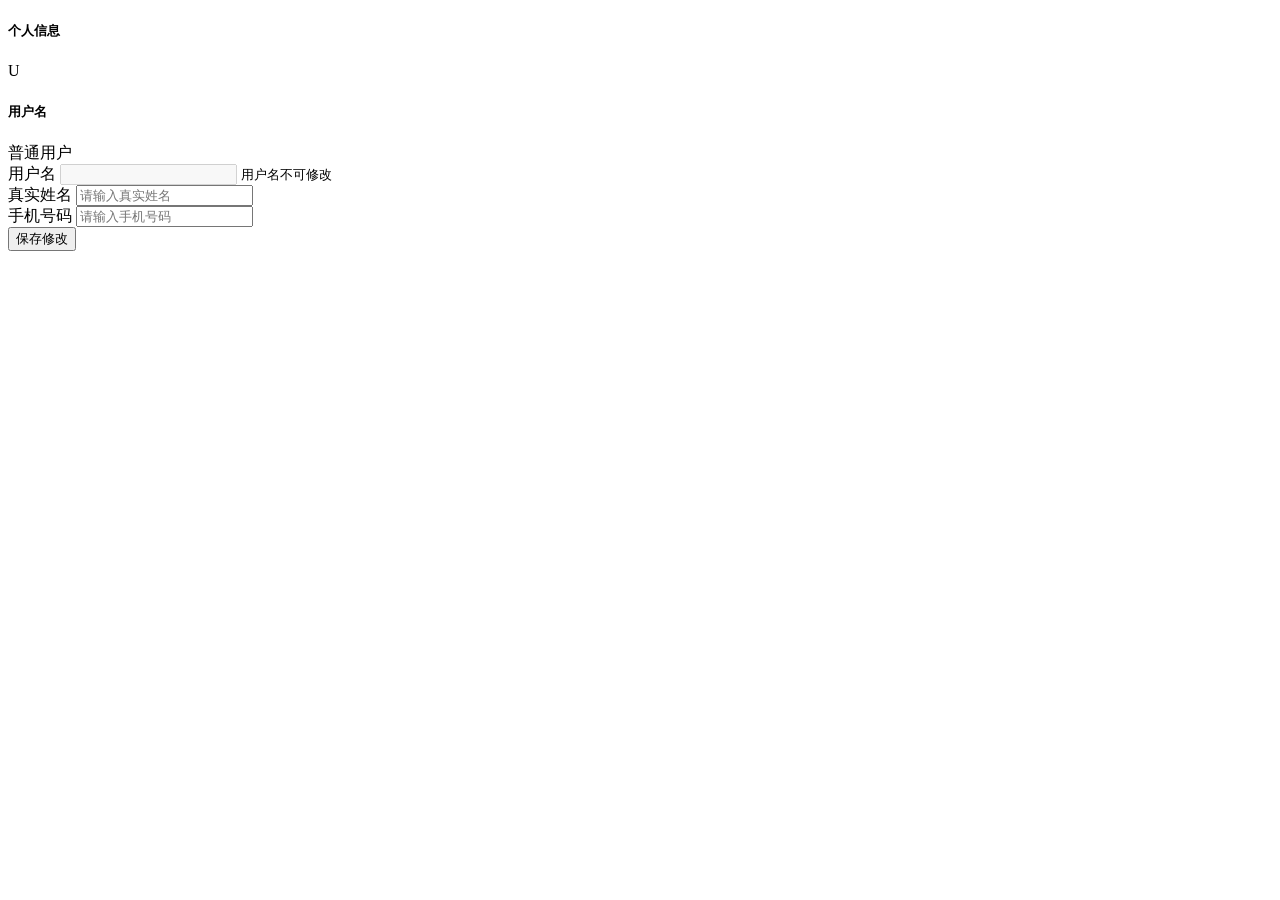
<file: src/main/resources/templates/user/profile.html>
﻿<!DOCTYPE html>
<html lang="zh-CN" xmlns:th="http://www.thymeleaf.org">
<head th:replace="fragments/common :: head('个人信息 - 酒店预约管理系统')"></head>
<body>
    <nav th:replace="fragments/common :: navbar"></nav>
    <div th:replace="fragments/common :: flash"></div>

    <div class="container py-4">
        <div class="row justify-content-center">
            <div class="col-md-6">
                <div class="card border-0 shadow-sm">
                    <div class="card-header bg-transparent border-0 pt-4 px-4">
                        <h5 class="fw-bold mb-0"><i class="bi bi-person-gear me-2 text-primary"></i>个人信息</h5>
                    </div>
                    <div class="card-body p-4">
                        <div class="text-center mb-4">
                            <div class="avatar-circle bg-primary text-white mx-auto mb-3">
                                <span class="fs-1 fw-bold" th:text="${#strings.substring(user.username, 0, 1)}">U</span>
                            </div>
                            <h5 class="fw-bold mb-1" th:text="${user.realName != null ? user.realName : user.username}">用户名</h5>
                            <span class="badge bg-success px-3 py-2">
                                <i class="bi bi-person me-1"></i>普通用户
                            </span>
                        </div>

                        <form th:action="@{/user/profile}" method="post">
                            <div class="mb-3">
                                <label class="form-label"><i class="bi bi-person me-1"></i>用户名</label>
                                <input type="text" class="form-control" th:value="${user.username}" disabled>
                                <small class="text-muted">用户名不可修改</small>
                            </div>
                            <div class="mb-3">
                                <label class="form-label"><i class="bi bi-card-text me-1"></i>真实姓名</label>
                                <input type="text" name="realName" class="form-control" th:value="${user.realName != null ? user.realName : ''}" placeholder="请输入真实姓名">
                            </div>
                            <div class="mb-4">
                                <label class="form-label"><i class="bi bi-telephone me-1"></i>手机号码</label>
                                <input type="tel" name="phone" class="form-control" th:value="${user.phone != null ? user.phone : ''}" placeholder="请输入手机号码">
                            </div>
                            <button type="submit" class="btn btn-primary w-100 rounded-pill">
                                <i class="bi bi-check-lg me-1"></i>保存修改
                            </button>
                        </form>
                    </div>
                </div>
            </div>
        </div>
    </div>

    <footer th:replace="fragments/common :: footer"></footer>
    <div th:replace="fragments/common :: scripts"></div>
</body>
</html>
</file>
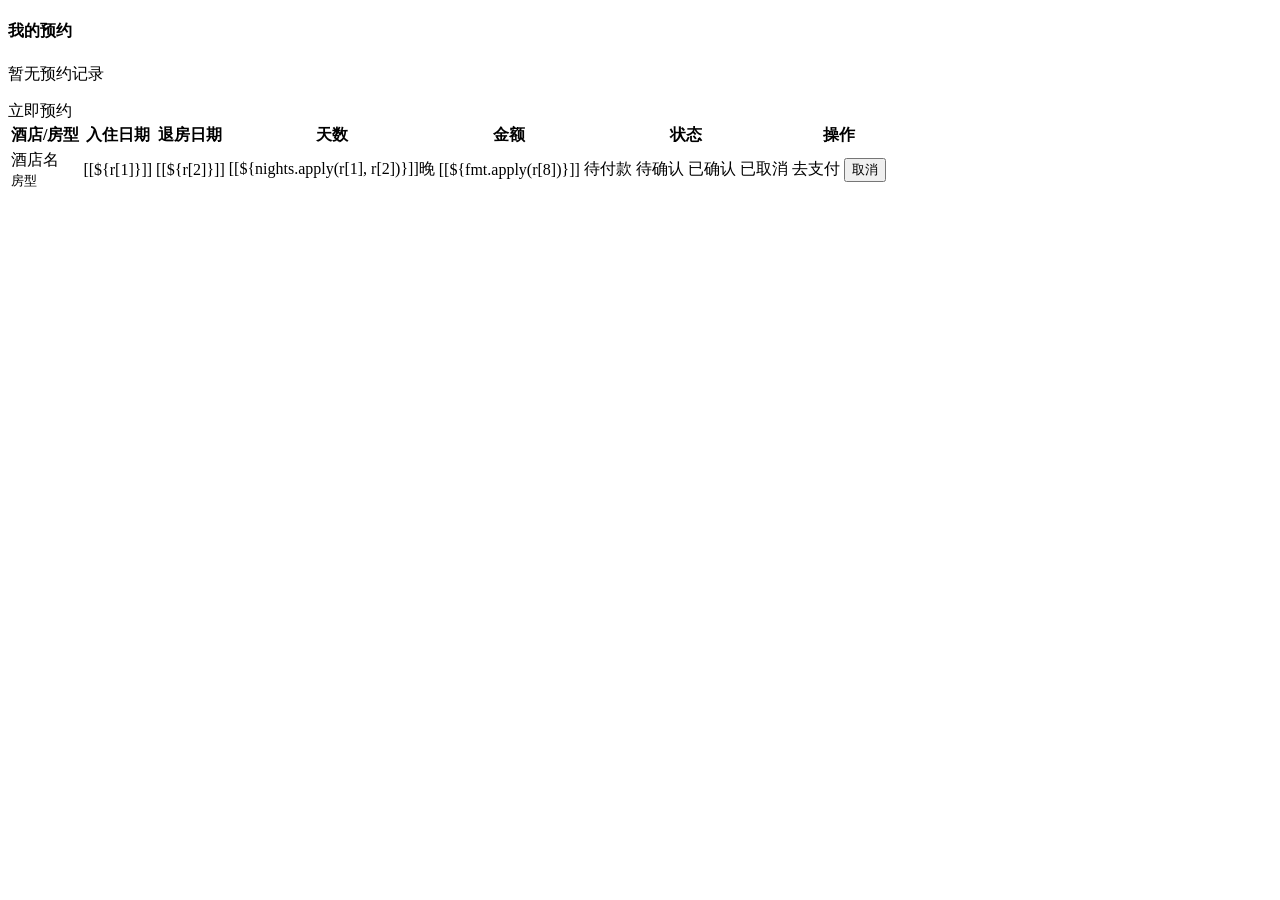
<file: src/main/resources/templates/user/reservations.html>
﻿<!DOCTYPE html>
<html lang="zh-CN" xmlns:th="http://www.thymeleaf.org">
<head th:replace="fragments/common :: head('我的预约 - 酒店预约管理系统')"></head>
<body>
    <nav th:replace="fragments/common :: navbar"></nav>
    <div th:replace="fragments/common :: flash"></div>

    <div class="container py-4">
        <h4 class="fw-bold mb-4"><i class="bi bi-list-ul me-2 text-primary"></i>我的预约</h4>

        <div class="card border-0 shadow-sm">
            <div class="card-body p-4">
                <div th:if="${#lists.isEmpty(reservations)}" class="text-center py-5">
                    <i class="bi bi-calendar-plus text-muted" style="font-size: 3rem;"></i>
                    <p class="text-muted mt-3">暂无预约记录</p>
                    <a th:href="@{/}" class="btn btn-primary rounded-pill">
                        <i class="bi bi-plus-circle me-1"></i>立即预约
                    </a>
                </div>
                <div th:if="${not #lists.isEmpty(reservations)}" class="table-responsive">
                    <table class="table table-hover align-middle">
                        <thead class="table-light">
                            <tr>
                                <th>酒店/房型</th>
                                <th>入住日期</th>
                                <th>退房日期</th>
                                <th>天数</th>
                                <th>金额</th>
                                <th>状态</th>
                                <th>操作</th>
                            </tr>
                        </thead>
                        <tbody>
                            <tr th:each="r : ${reservations}">
                                <td>
                                    <span class="fw-bold" th:text="${r[15]}">酒店名</span><br>
                                    <small class="text-muted" th:text="${r[13]}">房型</small>
                                </td>
                                <td>[[${r[1]}]]</td>
                                <td>[[${r[2]}]]</td>
                                <td>[[${nights.apply(r[1], r[2])}]]晚</td>
                                <td class="fw-bold text-primary">[[${fmt.apply(r[8])}]]</td>
                                <td>
                                    <span th:if="${r[7] == 'UNPAID'}" class="badge bg-danger px-3 py-2"><i class="bi bi-credit-card me-1"></i>待付款</span>
                                    <span th:if="${r[7] == 'PENDING'}" class="badge bg-warning text-dark px-3 py-2"><i class="bi bi-clock me-1"></i>待确认</span>
                                    <span th:if="${r[7] == 'CONFIRMED'}" class="badge bg-success px-3 py-2"><i class="bi bi-check-circle me-1"></i>已确认</span>
                                    <span th:if="${r[7] == 'CANCELLED'}" class="badge bg-secondary px-3 py-2"><i class="bi bi-x-circle me-1"></i>已取消</span>
                                </td>
                                <td>
                                    <a th:if="${r[7] == 'UNPAID'}" th:href="@{/user/pay?reservationId={id}(id=${r[0]})}" class="btn btn-outline-primary btn-sm rounded-pill">
                                        <i class="bi bi-credit-card me-1"></i>去支付
                                    </a>
                                    <form th:if="${r[7] == 'PENDING' or r[7] == 'UNPAID'}" th:action="@{/user/cancel/{id}(id=${r[0]})}" method="post" style="display:inline;">
                                        <button type="submit" class="btn btn-outline-danger btn-sm rounded-pill" onclick="return confirm('确定取消此预约？')">
                                            <i class="bi bi-x me-1"></i>取消
                                        </button>
                                    </form>
                                </td>
                            </tr>
                        </tbody>
                    </table>
                </div>
            </div>
        </div>
    </div>

    <footer th:replace="fragments/common :: footer"></footer>
    <div th:replace="fragments/common :: scripts"></div>
</body>
</html>
</file>
